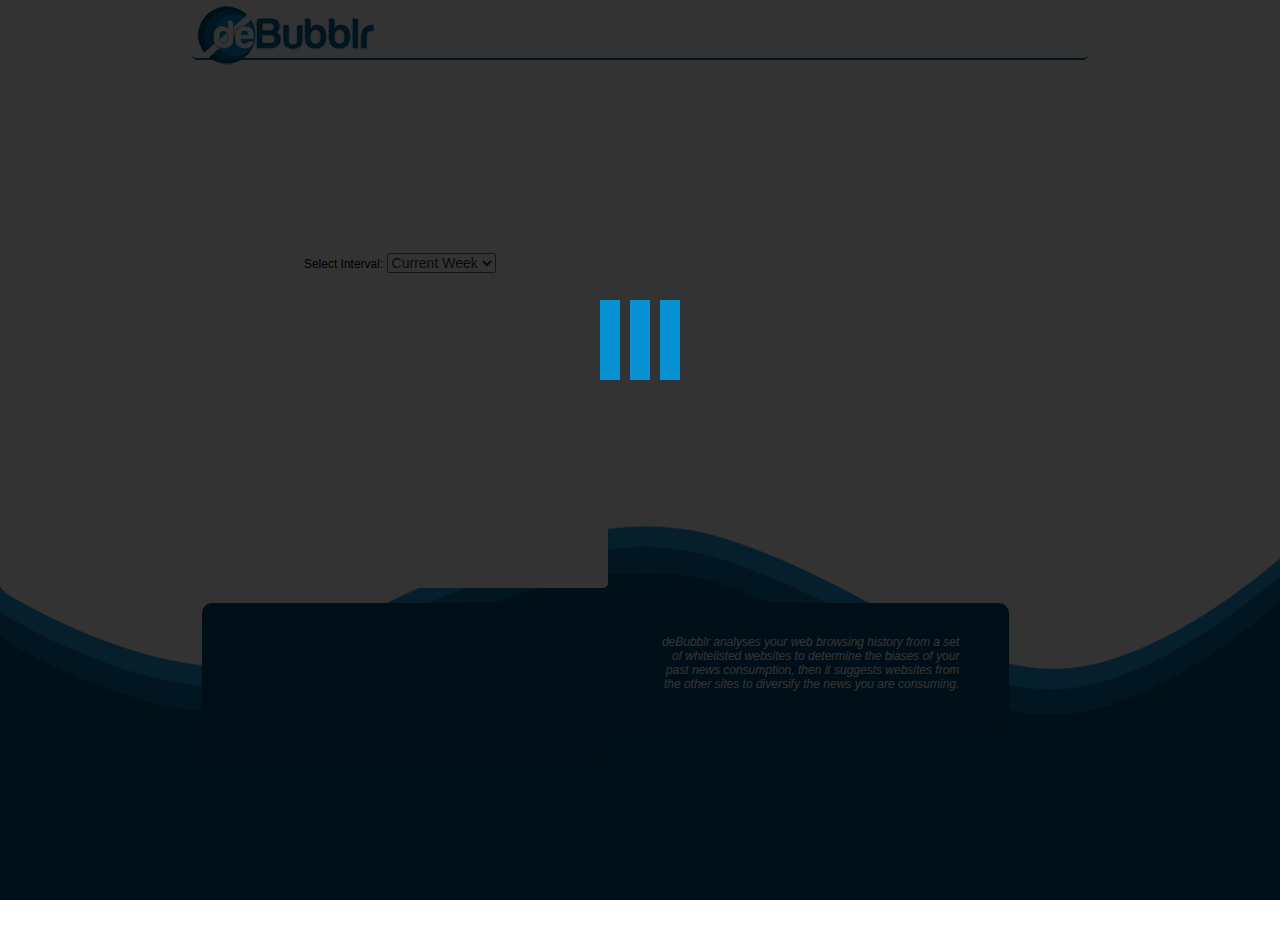
<file: index.html>
<!DOCTYPE html>
<html lang="en">

<head>
    <meta charset="UTF-8">
    <meta name="viewport" content="width=device-width, initial-scale=1.0">
    <meta http-equiv="X-UA-Compatible" content="ie=edge">
    <title>deBubblr - Pop that Filter Bubble!</title>

    <script src="./js/jquery-3.3.1.min.js"></script>
    <script src="./js/jquery.dataTables.min.js"></script>
    <link rel="stylesheet" href="./css/jquery.dataTables.min.css" />
    <script src="./js/Chart.js"></script>
    <script src="./js/chartjs-plugin-datalabels.min.js"></script>
    <link rel="stylesheet" href="./css/Chart.css" type="text/css" />
    <link rel="stylesheet" href="./css/style.css" type="text/css">
    <script src="./js/whitelistscores.js"></script>
</head>

<body>
    <div id="main-container">
        <div class="wrapper">
            <div class="box header"><img src="./images/logo.png"></div>
            <div class="box sidebar">
                <div class="canvas-holder a">
                    <div id="tab-topdomains">
                        <table id="history-chart" class="display" width="100%"></table>
                    </div>
                    <div id="tab-topURLs">
                        <table id="URL-chart" class="display" width="100%"></table>
                    </div>
                    <div id="align-breakdown">
                        <table id="alignment-chart" class="display" width="100%"></table>
                    </div>

                    <label>Select Interval:</label>
                    <select class="history-range-class" id="history-range">
                        <option value="7" id="currentweek" selected="selected">Current Week</option>
                        <option value="30" id="recentmonth">Last 30 days</option>
                        <option value="90" id="allhistory">Last 90 days</option>
                    </select>

                </div>
            </div>
            <div class="box content">
                <div class="canvas-holder b">
                    <canvas id="pieChart"></canvas>

                </div>
            </div>
            <div class="box footer">
                <div class="modal-content">
                    <div class="footer-child">
                        <p id='deBubblr-message'></p>
                        <div class="modal-bottom">
                            <div class="button-wrapper">
                                <span id="modal-button"></span>
                            </div>
                        </div>
                    </div>
                    <div class="footer-child">
                        <p style="text-align: right; color: #ffffff; font-weight: 400; font-size: 12px; font-style: italic;">
                            deBubblr analyses your web browsing history from a set of whitelisted websites to determine the biases of your past news consumption, then it suggests websites from the other sites to diversify the news you are consuming.
                        </p>
                    </div>
                </div>
            </div>
        </div>
    </div>
</body>

<script src="./js/background.js"></script>
<script src="./js/recommender.js"></script>

</html>
</file>
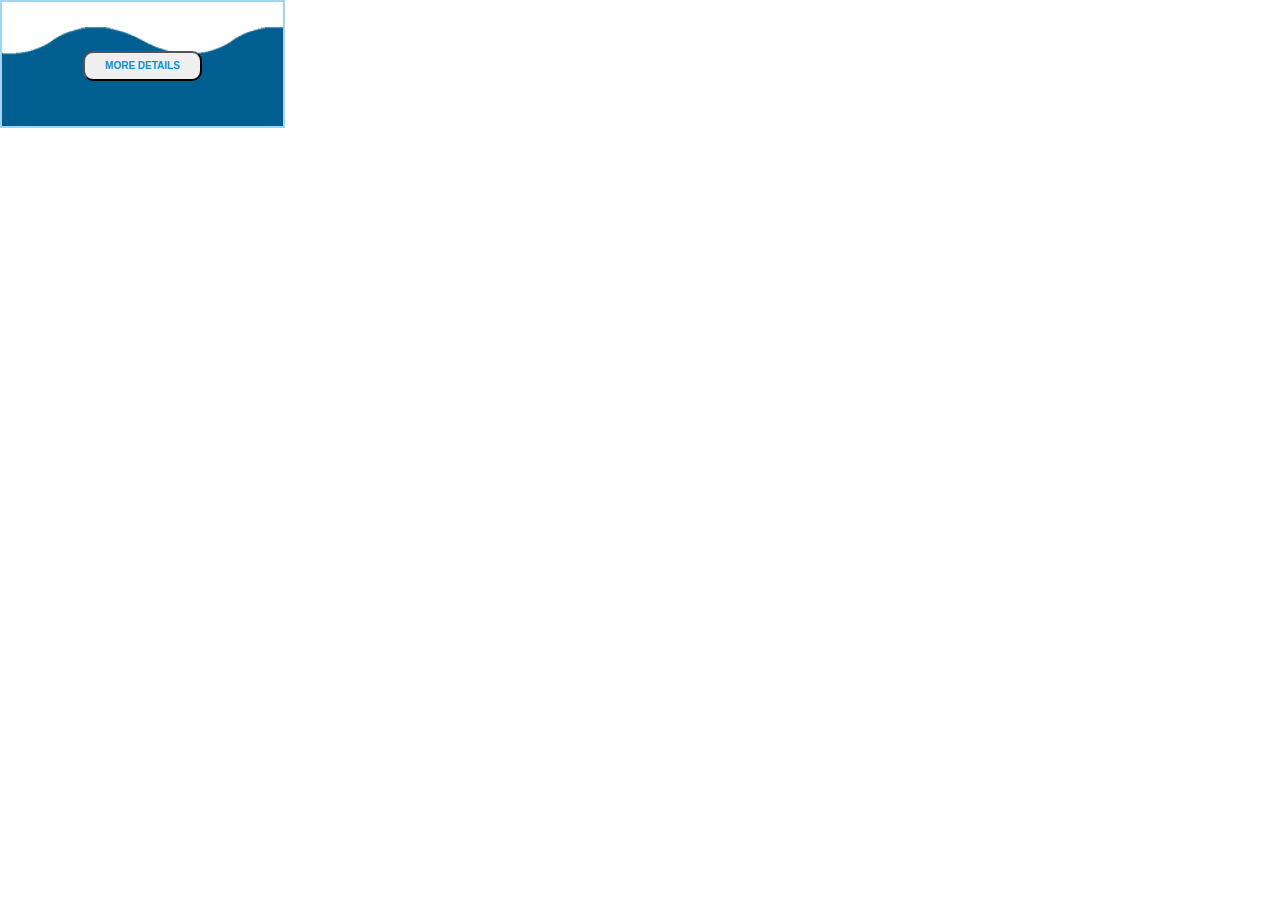
<file: popup.html>
<!DOCTYPE html>
<html lang="en">
<head>
    <meta charset="UTF-8">
    <meta name="viewport" content="width=device-width, initial-scale=1.0">
    <meta http-equiv="X-UA-Compatible" content="ie=edge">
    <title>deBubblr - Pop that Filter Bubble!</title>

    <link rel="stylesheet" href="./css/style.css" type="text/css">
    <script src="./js/whitelistscores.js"></script>
</head>
<body>
    <div class="modal-container">
        <div class="modal-content">
            <p id='deBubblr-message'></p>       
        </div>
        <div class="modal-bottom">
            <section>
                <div class="button-wrapper">
                    <span id="modal-button"></span>
                    <input type="button" class="modal-button reset-bubble" id="loadGraphs" value="More Details">
                </div>
                <div class="wave wave-bg1"></div>
                <div class="wave wave-bg2"></div>
                <div class="wave wave-bg3"></div>
             </section>
        </div>
    </div>
</body>
<script  src="./js/background.js"></script>
<script src="./js/recommender.js"></script> 
</html>
</file>
<file: css/Chart.css>
/*
 * DOM element rendering detection
 * https://davidwalsh.name/detect-node-insertion
 */
 @keyframes chartjs-render-animation {
	from { opacity: 0.99; }
	to { opacity: 1; }
}

.chartjs-render-monitor {
	animation: chartjs-render-animation 0.001s;
}

/*
 * DOM element resizing detection
 * https://github.com/marcj/css-element-queries
 */
.chartjs-size-monitor,
.chartjs-size-monitor-expand,
.chartjs-size-monitor-shrink {
	position: absolute;
	direction: ltr;
	left: 0;
	top: 0;
	right: 0;
	bottom: 0;
	overflow: hidden;
	pointer-events: none;
	visibility: hidden;
	z-index: -1;
}

.chartjs-size-monitor-expand > div {
	position: absolute;
	width: 1000000px;
	height: 1000000px;
	left: 0;
	top: 0;
}

.chartjs-size-monitor-shrink > div {
	position: absolute;
	width: 200%;
	height: 200%;
	left: 0;
	top: 0;
}
</file>
<file: css/style.css>
* {
    box-sizing: border-box;
}

html,body {
    font-family: 'Montserrat', sans-serif;
    font-style: normal;
    font-size: 14px;
    margin: 0;
    box-sizing: border-box;
}

body {
    background: #FFFFFF;
}

#main-container{
    width: 100%;
   background-position: bottom center;
    background-repeat: no-repeat;
    background-image: url(../images/background.png);
    background-size: contain;
    background-attachment: fixed;
    height: 940px;
}
.wrapper {
    display: grid;
    grid-gap: 10px;
    grid-template-areas:
    "header   header"
    "sidebar  content"
    "footer   footer";
    margin: 0 auto;
    max-width: 70%;
    height: 100%;
}

.sidebar {
    grid-area: sidebar;
    background: #ffffff;
}

.content {
    grid-area: content;
}

.header {
    grid-area: header;
    height: 60px;
    padding-bottom: 5px;
    border-bottom: 2px solid #005e90;
}

.footer {
    grid-area: footer;
}

.box {
    border-radius: 5px;
    padding: 5px;
}

/*** Responsive Style ***/
@media only screen and (max-width: 960px)  {
    .wrapper {
        grid-template-columns: 20% auto;
        grid-template-areas:
        "header   header"
        "sidebar  sidebar"
        "content  content"
        "footer   footer";
        max-width: 90%;
        height: 100%;
    }

    #main-container{
        background-size: 200%;
        background-attachment: scroll;
        height: 100%;
    }
}

@media only screen and (max-width: 640px)  {
    .footer .footer-child{
        width: 100%;
    }
    #main-container{
        background-size: 300%;
        background-attachment: scroll;
        height: 100%;
    }
}

/*** Buttons ***/
.button-wrapper{
    position: relative;
    top: 20px;
}

.modal-container .button-wrapper{
    z-index: 9999;
}

.modal-button{
    border-radius: 10px;
    padding: 10px 20px;
    color: #FFFFFF;
    text-align: center;
    font-weight: bold;
    font-size: 16px;
    text-transform: uppercase;
}

.button-none{
    background: #BFC3C5;
    border: 1px solid rgba(3, 77, 114, 0.5);
}

.button-pop{
    background: #0991D5;
    border: 1px solid rgba(3, 77, 114, 0.5);
}

.button-pop:hover{
    background: #005e90;
    border: 1px solid #ffffff;
}

.reset-bubble{
    font-size: 10px;
    line-height: 10px;
    text-align: center;
    color: #0991D5;
    display: block;
    clear: both;
    margin: 5px auto;
    padding: 8px 20px;
}

.reset-bubble a, a:visited{
    color: #12ACFA;
    text-decoration: none;
    font-style: italic;
}

.reset-bubble a:hover{
    text-decoration: underline;
    font-style: normal;
}

.button-text{
    line-height: 17px;
}

/* DATATABLES Styling */
.dataTables_wrapper .dataTables_info {
    width: 100%;
}

.dataTables_wrapper .dataTables_paginate {
    text-align: center;
    float: none;
    width: 100%;
    margin-top: 30px;
}
div#history-chart_wrapper {
    margin-bottom: 20px;
}

div#history-chart_length{
    display: none;
}

.dataTables_wrapper .dataTables_filter input{
    border: 1px solid #999999;
    border-radius: 5px;
}

table#history-chart tbody{ 
    text-transform: lowercase;
}

#main-container .dataTables_wrapper .dataTables_paginate a.paginate_button.current, #main-container .dataTables_wrapper .dataTables_paginate a.paginate_button.current:hover, #main-container .dataTables_wrapper .dataTables_paginate a.paginate_button:hover {
    font-weight: 600;
    background-color: #034d72;
    background: linear-gradient(to bottom, #034d72 0%, #06699b 100%);
    color: #ffffff !important;
}

/** Main Container **/
#container .grid-container {
    display: grid;
    grid-template-columns: 30% auto;
    grid-column-gap: 10px;
    grid-row-gap: 10px;
    padding: 10px;
}

.canvas-holder{
    text-align: center;
    min-width: 245px;
}

.canvas-holder.a {
    font-size: 12px;
}
 
.canvas-holder .button-pop{
    padding: 5px 10px;
    border-radius: 5px;
    border: 1px solid transparent;
    font-size: 14px;
    font-family: inherit;
    color: #ffffff;
}

.modal-container{
    width: 285px;
    border: 2px solid rgba(9, 145, 213, 0.38);
}
.modal-content {
    font-weight: bold;
    text-align: center;
    padding: 10px 20px 0;
    color: #034D72;
}
.modal-bottom {
    width: 100%;
    position: relative;
    overflow: hidden;
    height: 100px;
    display: flex;
    justify-content: center;
}

select#history-range {
    font-size: 14px;
    color: #333333;
}

/*** FOOTER ***/
.box.footer .modal-content {
    padding: 0;
    height: 100%;
    position: relative;
}
.modal-bottom .wave{
    position: absolute;
    left: 0;
    top: 0;
    width: 100%;
    height: 100px;
    background: url(../images/waves-bg.png);
    background-size: 180px 100px;
    background-position: bottom center;
}

.footer-child {
    color: #ffffff;
    width: 45%;
    float: left;
    padding: 20px 50px;
    background-color: #034d72;
    border-radius: 10px;
    margin: 0 5px 0 5px;
}

section .wave.wave-bg1{
    -webkit-animation: animate 15s linear infinite;
    z-index: 900;
    opacity: 1;
    animation-delay: 0s;
    bottom: 0;
}
section .wave.wave-bg2{
    -webkit-animation: animate2 5s linear infinite;
    z-index: 989;
    opacity: 0.5;
    animation-delay: -10s;
    bottom: 5px;
}
section .wave.wave-bg3{
    -webkit-animation: animate3 10s linear infinite;
    z-index: 988;
    opacity: .2;
    animation-delay: -5s;
    bottom: 10px;
}
@-webkit-keyframes animate{
    0%{
        background-position-x:0;
    }
    100%{
        background-position-x: 180px;
    }
}
@-webkit-keyframes animate2{
    0%{
        background-position-x:180px;
    }
    100%{
        background-position-x: 0;
    }
}
@-webkit-keyframes animate3{
    0%{
        background-position-x:0;
    }
    100%{
        background-position-x: -180px;
    }
}
/*** LOADING SCREEN ***/
.loader,
.loader:before,
.loader:after {
  background: #0991D5;
  -webkit-animation: load1 1s infinite ease-in-out;
  animation: load1 1s infinite ease-in-out;
  width: 1em;
  height: 4em;
}
.loader {
  color: #0991D5;
  text-indent: -9999em;
  margin: 300px auto;
  position: relative;
  font-size: 20px;
  -webkit-transform: translateZ(0);
  -ms-transform: translateZ(0);
  transform: translateZ(0);
  -webkit-animation-delay: -0.16s;
  animation-delay: -0.16s;
}
.loader:before,
.loader:after {
  position: absolute;
  top: 0;
  content: '';
}
.loader:before {
  left: -1.5em;
  -webkit-animation-delay: -0.32s;
  animation-delay: -0.32s;
}
.loader:after {
  left: 1.5em;
}
@-webkit-keyframes load1 {
    0%,
    80%,
    100% {
      box-shadow: 0 0;
      height: 4em;
    }
    40% {
      box-shadow: 0 -2em;
      height: 5em;
    }
  }
  @keyframes load1 {
    0%,
    80%,
    100% {
      box-shadow: 0 0;
      height: 4em;
    }
    40% {
      box-shadow: 0 -2em;
      height: 5em;
    }
  }
#loadingDiv {
    position:absolute;;
    top:0;
    left:0;
    width:100%;
    height:100%;
    background-color: rgba(0, 0, 0, 0.8);
}
</file>
